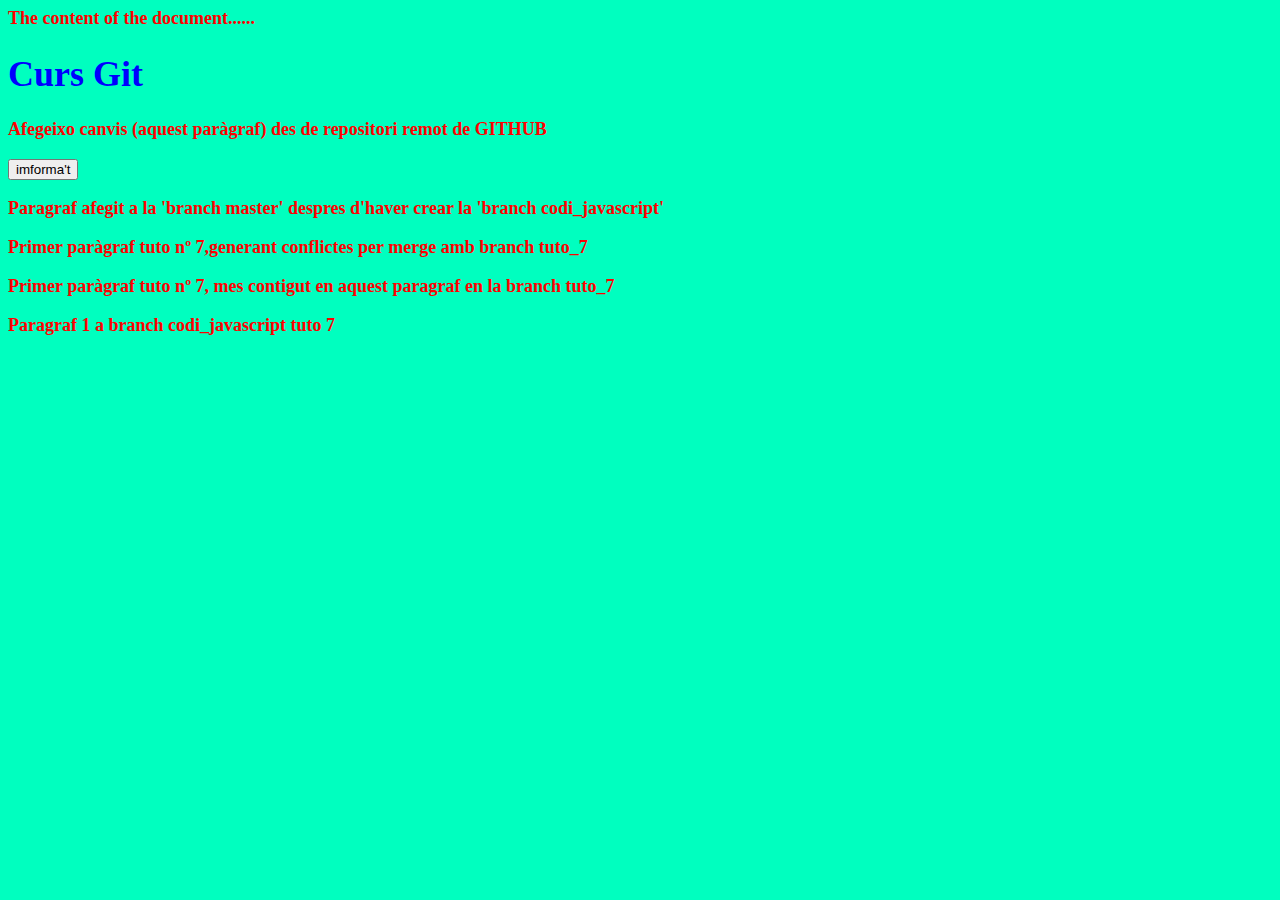
<file: index.html>
<!DOCTYPE html>
<html>
<head>
<title>Title of the document</title>
<link rel="stylesheet" href="css/styles.css" type="text/css">
<script src="js/exemplegit.js"></script>
</head>

<body>
The content of the document......
<h1>Curs Git</h1>
<p>Afegeixo canvis (aquest paràgraf) des de repositori remot de GITHUB</p>

<input type="button" onclick="saludar()" value= "imforma't"/>


<p>Paragraf afegit a la 'branch master' despres d'haver crear la 'branch codi_javascript'</p>


<p>Primer paràgraf tuto nº 7,generant conflictes per merge amb branch tuto_7</p>
<p>Primer paràgraf tuto nº 7, mes contigut en aquest paragraf en la branch tuto_7</p>


<p>Paragraf 1 a branch codi_javascript tuto 7</p>


</body>

</html>
</file>
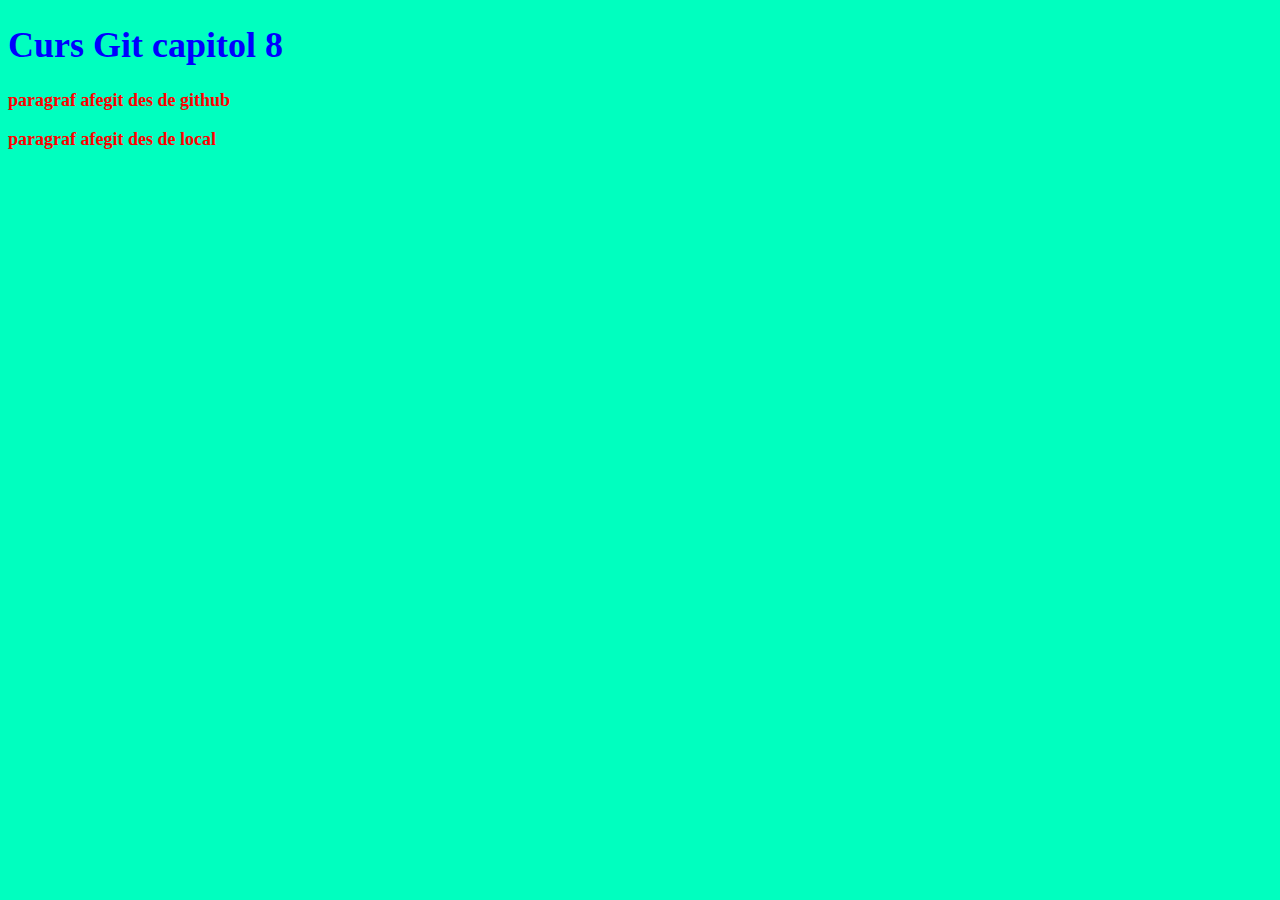
<file: inici.html>
<!DOCTYPE html>
<html>
<head>
<title>Capitol 8</title>
<link rel="stylesheet" href="css/styles.css" type="text/css">
<script src="js/exemplegit.js"></script>
</head>

<body>

<h1>Curs Git capitol 8</h1>
<p>paragraf afegit des de github</p>
<p>paragraf afegit des de local</p>

</body>

</html>
</file>
<file: css/styles.css>
body {
  background-color: #00ffbf;
  font-weight:bold;
  color: red;
  font-size:18px;
}
h1 {
  color: blue;
  
}
</file>
